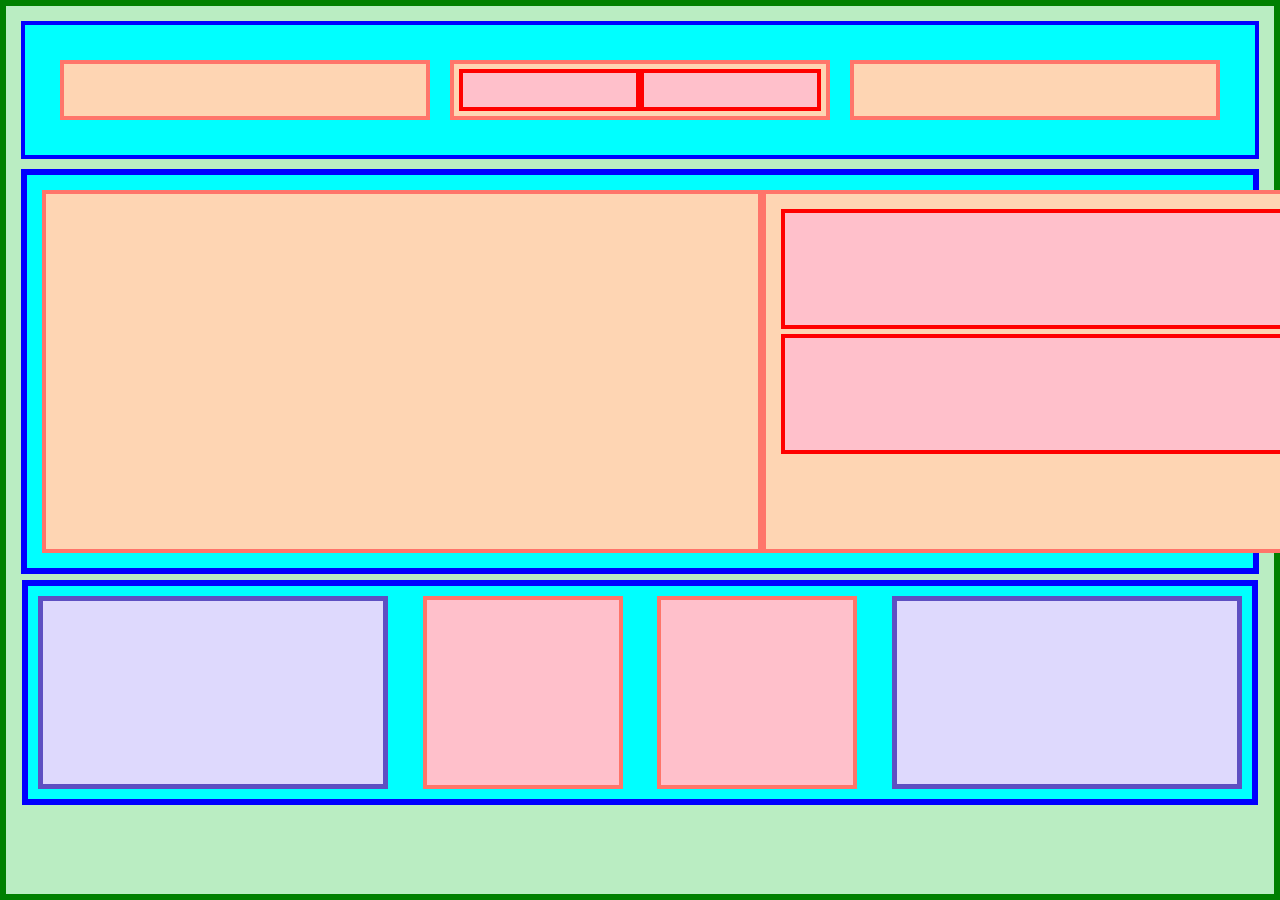
<file: level-03/index.html>
<!doctype html>
<html lang="en">
  <head>
    <meta charset="UTF-8" />
    <meta name="viewport" content="width=device-width, initial-scale=1.0" />
    <title>Practice</title>
    <link rel="stylesheet" href="style.css" />
  </head>
  <body>
    <div class="page">
      <div class="flex-container">
        <div class="first"></div>
        <div class="second">
          <div class="child-second"></div>
          <div class="child-second"></div>
        </div>
        <div class="third"></div>
      </div>

      <div class="flex-container-2">
        <div class="one left-div"></div>
        <div class="one right-div">
          <div class="inner-child"></div>
          <div class="inner-child"></div>
        </div>
      </div>

      <div class="flex-container-3">
        <div class="bigger-one"></div>
        <div class="smaller-one"></div>
        <div class="smaller-one"></div>
        <div class="bigger-one"></div>
      </div>
    </div>
  </body>
</html>
</file>
<file: level-03/style.css>
* {
  margin: 0px;
  padding: 0px;
  box-sizing: border-box;
}

.page {
  min-height: 100dvh;
  background-color: #baedc2;
  border: 6px solid green;
  padding: 10px;
}
.flex-container {
  background-color: aqua;
  border: 4px solid blue;
  padding: 25px;
  display: flex;
  margin: 5px;
  min-height: 70px;
}
.first,
.second,
.third {
  background: #fed5b3;
  border: 4px solid #ff756a;
  min-height: 60px;
  margin: 10px;
  flex: 1;
}

.second {
  display: flex;
  padding: 5px;
}
.child-second {
  background-color: pink;
  border: 4px solid red;
  flex: 1;
}
.flex-container-2 {
  min-height: 45vh;
  background-color: aqua;
  border: 6px solid blue;
  margin: 5px;
  margin-top: 10px;
  display: flex;
  justify-content: space-around;
  padding: 15px;
}
.one {
  min-width: 80dvh;
  background-color: #fed5b3;
  border: 4px solid #ff756a;
}
.right-div {
  padding: 10px;
}
.right-div .inner-child {
  min-height: 120px;
  margin: 5px;
  background-color: pink;
  border: 4px solid red;
}

.flex-container-3 {
  min-height: 25vh;
  background-color: aqua;
  border: 6px solid blue;
  margin: 6px;
  padding: 10px;
  display: flex;
  justify-content: space-between;
}
.bigger-one {
  background-color: #ded9fd;
  border: 5px solid #5e50c2;
  min-height: 70px;
  min-width: 350px;
}
.smaller-one {
  background-color: pink;
  border: 4px solid #ff756a;
  min-height: 70px;
  min-width: 200px;
}
</file>
